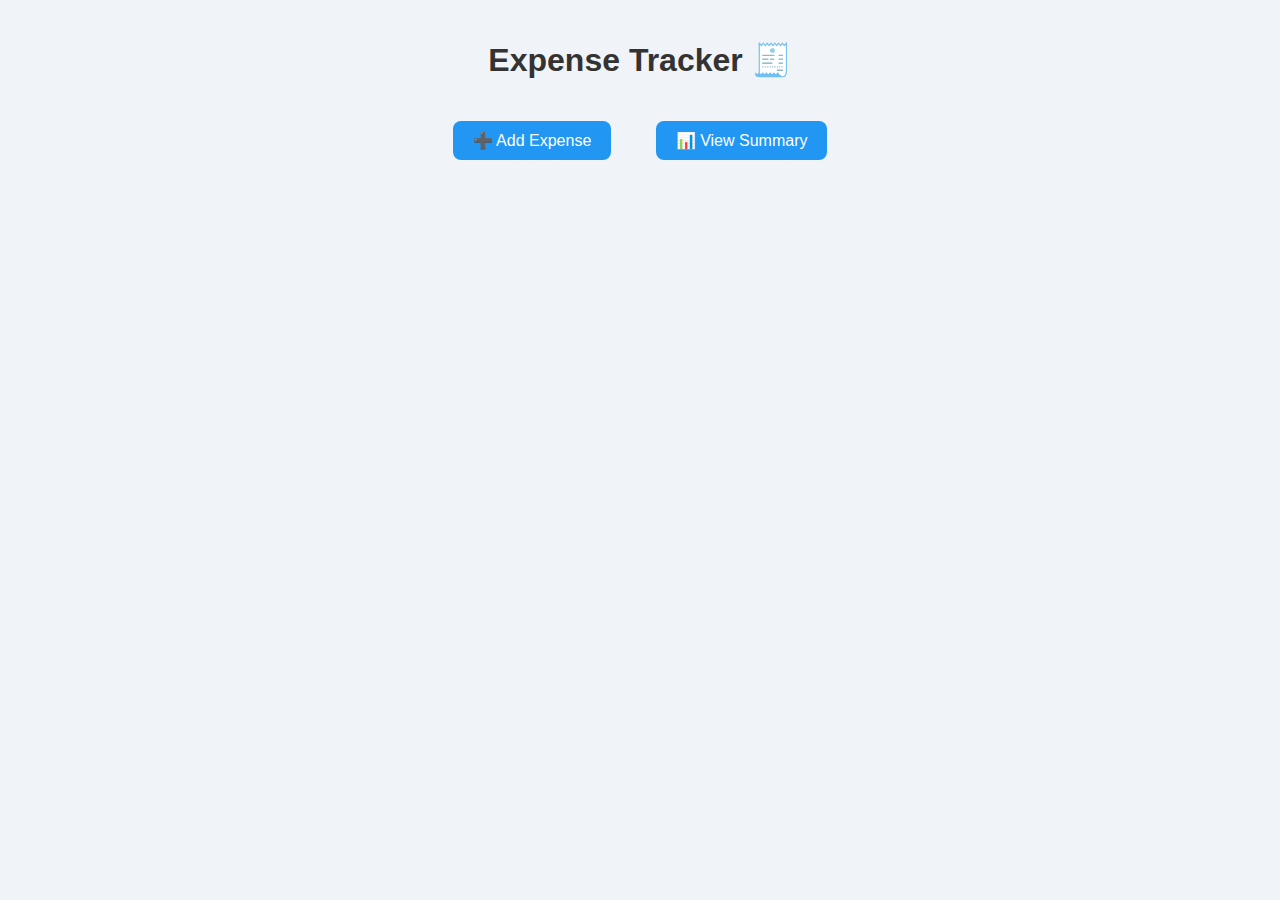
<file: templates/index.html>
<!DOCTYPE html>
<html>
<head>
  <title>Personal Expense Tracker</title>
  <link rel="stylesheet" href="/static/styles.css">
</head>
<body>
  <h1>Expense Tracker 🧾</h1>
  <div class="buttons">
    <a href="/add">➕ Add Expense</a>
    <a href="/summary">📊 View Summary</a>
  </div>
</body>
</html>
</file>
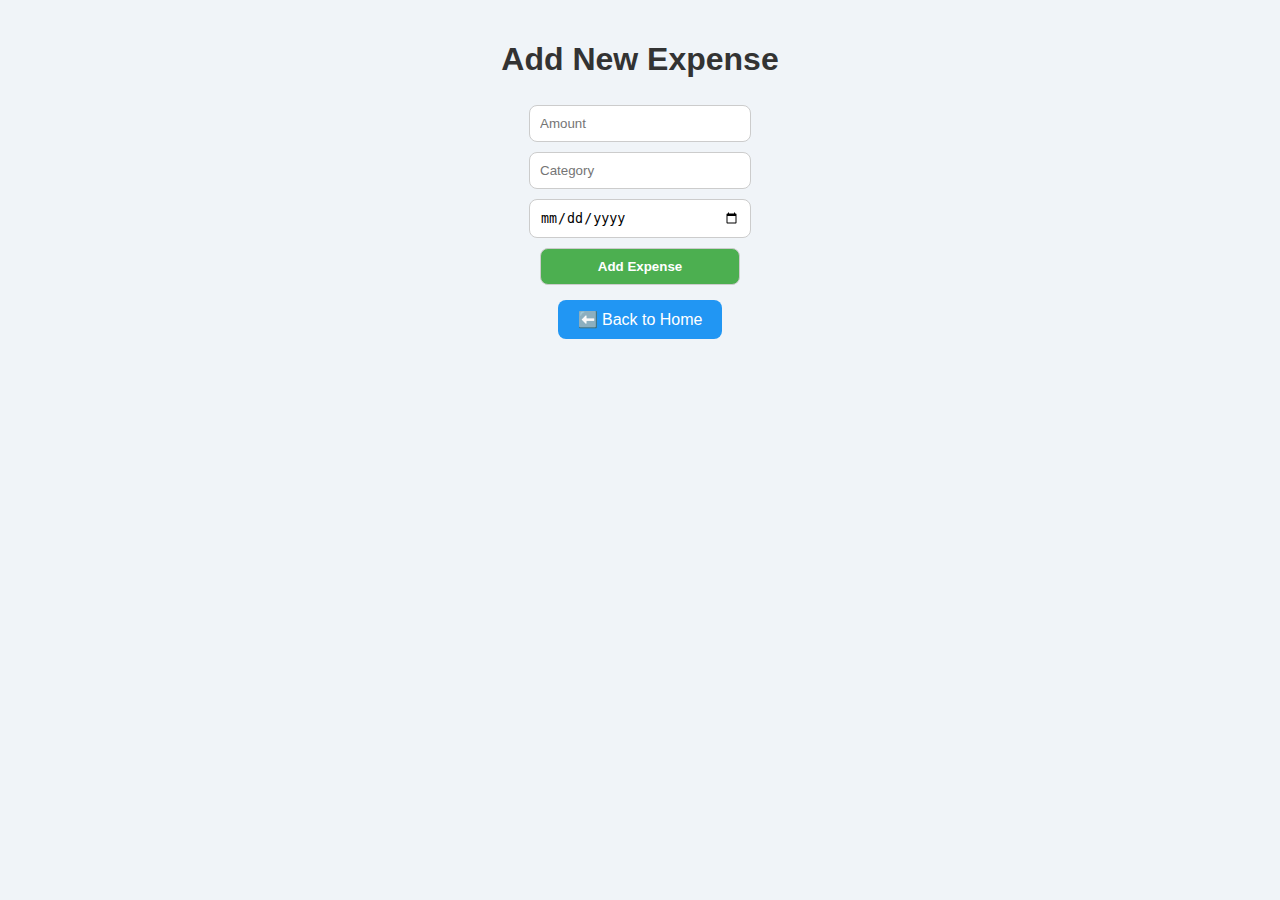
<file: templates/add_expense.html>
<!DOCTYPE html>
<html>
<head>
  <title>Add Expense</title>
  <link rel="stylesheet" href="/static/styles.css">
</head>
<body>
  <h1>Add New Expense</h1>
  <form method="POST">
    <input type="text" name="amount" placeholder="Amount" required><br>
    <input type="text" name="category" placeholder="Category" required><br>
    <input type="date" name="date"><br>
    <button type="submit">Add Expense</button>
  </form>
  <a href="/">⬅️ Back to Home</a>
</body>
</html>
</file>
<file: static/styles.css>
body {
  font-family: Arial, sans-serif;
  background-color: #f0f4f8;
  text-align: center;
  margin: 0;
  padding: 20px;
}

h1 {
  color: #333;
}

form input, form button {
  padding: 10px;
  margin: 5px;
  width: 200px;
  border: 1px solid #ccc;
  border-radius: 8px;
}

button {
  background-color: #4CAF50;
  color: white;
  border: none;
  font-weight: bold;
}

a {
  display: inline-block;
  margin: 10px;
  text-decoration: none;
  color: white;
  background-color: #2196F3;
  padding: 10px 20px;
  border-radius: 8px;
}

.buttons a {
  margin: 20px;
}
</file>
